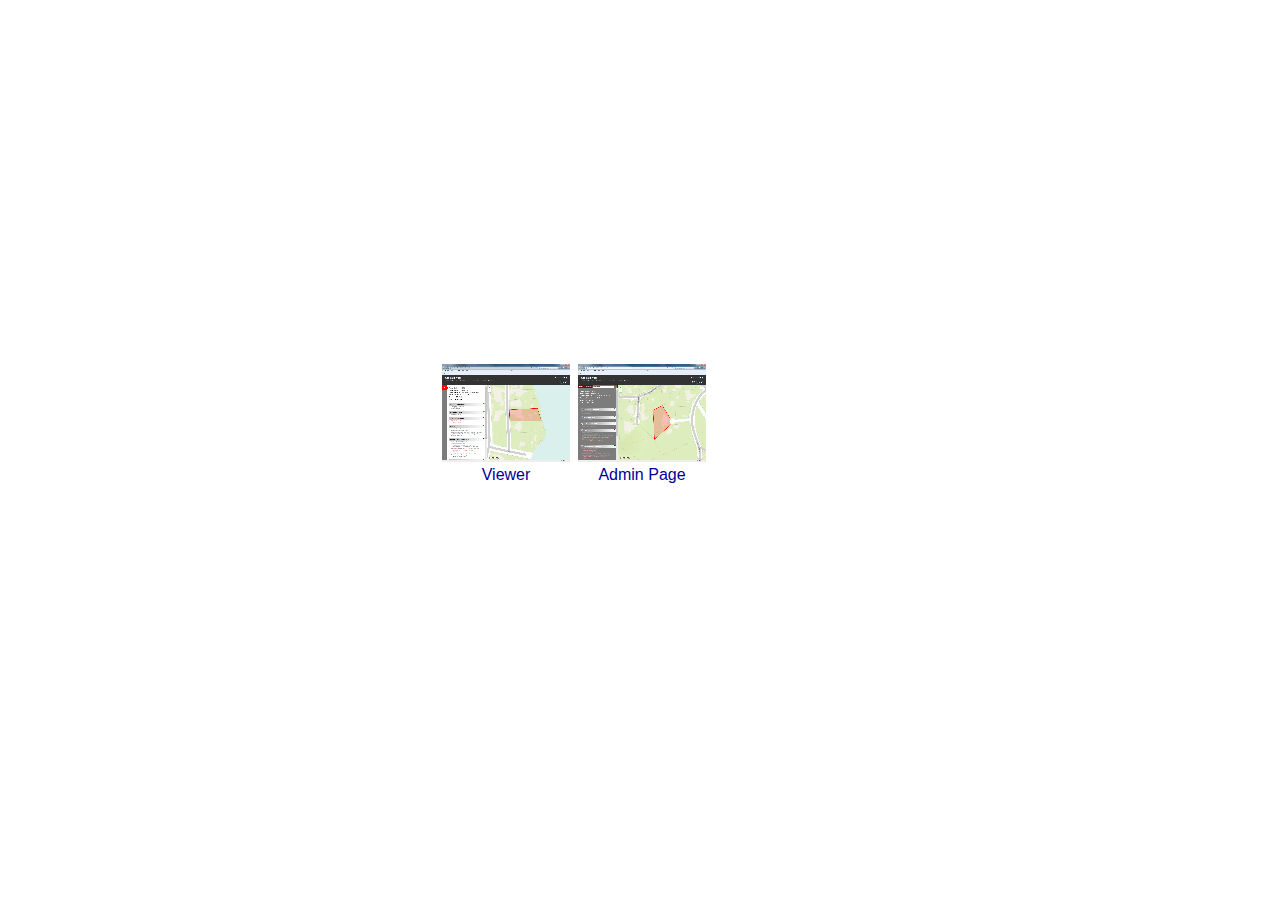
<file: VirtualSiteVisit/index.html>
﻿<!DOCTYPE HTML PUBLIC "-//W3C//DTD HTML 4.01//EN" "http://www.w3.org/TR/html4/strict.dtd">
<html>
<head>
   <title>Sussex Site Visit - Index</title>
   <style type="text/css">
      html, body
      {
         width: 100%;
         height: 100%;
         overflow: hidden;
         font-family: Calibri, Arial, Helvetica, sans-serif;
      }
      
      a, a.hover, a.active
      {
         color: #009;
         text-decoration: none;
      }
      
      #mainPanel 
      {
         position: absolute;
         width: 100%;
         top: 40%;
         text-align: center;
      }
      
      #indexIcons 
      {
          margin: auto;
          width: 420px; 
      }
   </style>
</head>
<body>
<div id="mainPanel">
   <div id="indexIcons">
      <div style="float: left; margin:4px;">
         <a href="viewer.html"><img src="images/ViewerShot.png" title="Sussex Site Viewer" alt="Sussex Site Viewer" /><br />Viewer</a>
      </div>
      <div style="float: left; margin:4px;">
         <a href="admin.html"><img src="images/ManagerShot.png" title="Sussex Site Admin Page" alt="Sussex Site Admin Page" /><br />Admin Page</a>
      </div>
   </div>
</div>
</body>
</html>
</file>
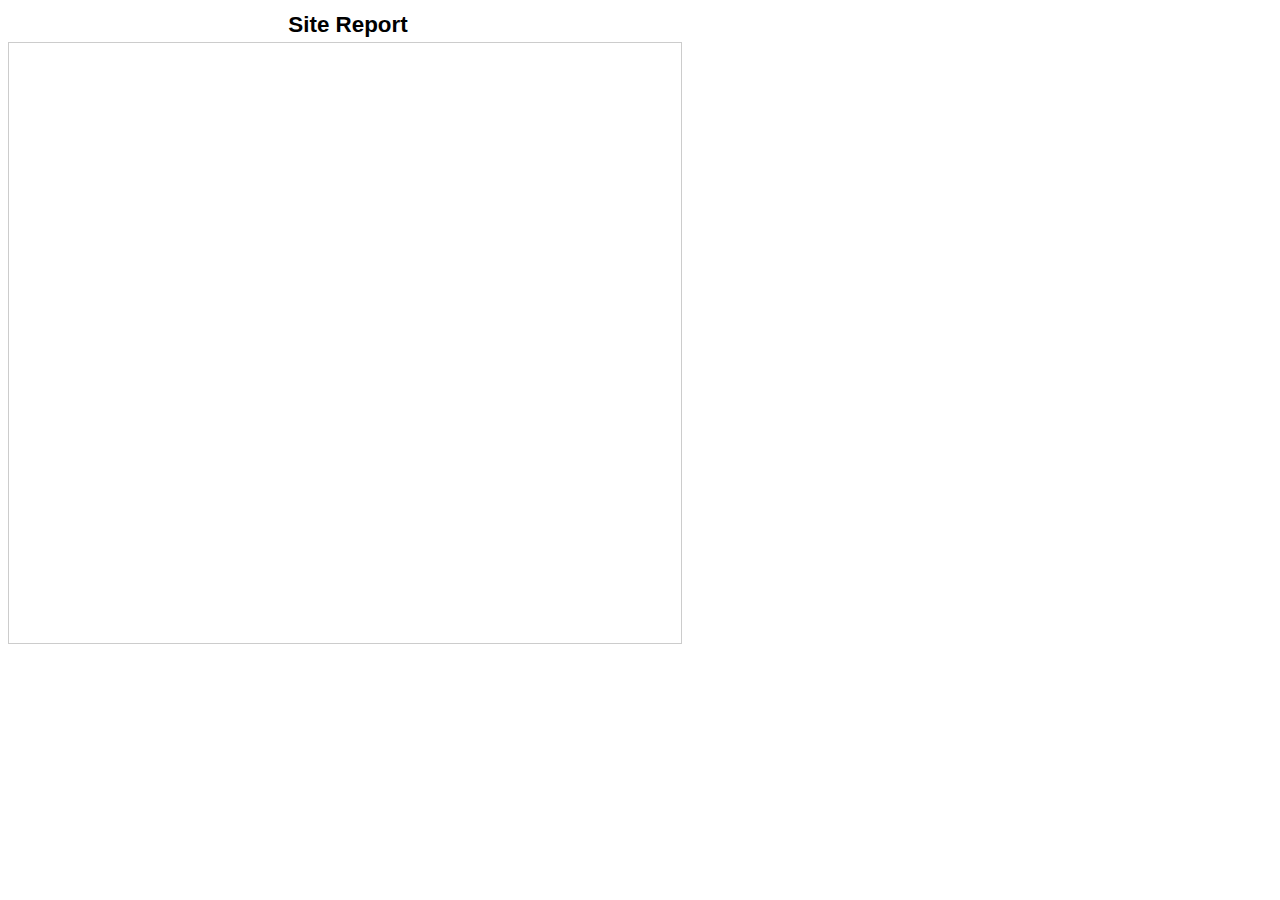
<file: VirtualSiteVisit/print.html>
﻿<!DOCTYPE HTML PUBLIC "-//W3C//DTD HTML 4.01//EN" "http://www.w3.org/TR/html4/strict.dtd">
<html>
<head>
   <meta http-equiv="Content-Type" content="text/html; charset=utf-8" />
   <meta http-equiv="X-UA-Compatible" content="IE=7,IE=9" />
   <title>Virtual Site Visit - Site Report</title>
   <style type="text/css">
      html, body 
      {
         margin: 0px; 
         padding: 0px; 
         font-size: 1.0em; 
         font-family: Calibri, Arial, Helvetica, sans-serif; 
         overflow-x: hidden; 
         overflow-y: auto; 
      }
                  
      #reportArea
      {
         overflow: hidden;
         width: 680px;
         height: auto;
         padding: 4px;
         margin: 4px;
      }
      
      #title
      {
         font-size: 1.4em;
         font-weight: bold;
         text-align: center;
         padding: 4px;
      }
      
      #mapDiv
      {
         height: 600px;
         width: 672px; /* 96 DPI x 7 inches */
         border: 1px solid #CCC;
      }
      
      #parcelInfo
      {
         overflow: hidden;
         margin-top: 12px;
         margin-left: 8px;
         width: 672px;
      }
      
      #siteReport
      {
         overflow: hidden;
         margin-top: 16px;
         width: 672px;
      }
      
      #panelAttachments
      {
         margin-top: 12px;
      }
      
      ul, ol
      {
         list-style: none;
         margin: 0px;
         padding: 0px;
      }
      
      ul.attachInfo
      {
         margin-top: 4px;
         margin-left: 20px;
      }
      
      li
      {
         padding-bottom: 4px;
         white-space: pre-wrap;
         white-space: -moz-pre-wrap;
         white-space: -pre-wrap;
         white-space: -o-pre-wrap;
      }
      
      .infoHeader
      {
         font-weight: bold;
         text-align: left;
      }
      
      .layerHeader, .layerHeader_active
      {
         background-color: #DDD;
         margin-top: 8px;
         height: 30px;
      }
      
      .layerTitle
      {
         position: relative;
         font-weight: bold;
         text-decoration: none;
         left: 8px;
         top: 8px;
      }
      
      .subLayerTitle
      {
         color: #666666;
         padding-left: 20px;
         font-weight: bold;
      }
      
      .subLayerInfo
      {
         color: #666666;
         padding-left: 40px;
         white-space: pre-wrap;
         white-space: -moz-pre-wrap;
         white-space: -pre-wrap;
         white-space: -o-pre-wrap;
      }
      
      .flagSubLayerTitle
      {
         color: #990000;
         font-weight: bold;
         padding-left: 20px;
      }
      
      .flagSubLayerInfo
      {
         color: #990000;
         padding-left: 40px;
         white-space: pre-wrap;
         white-space: -moz-pre-wrap;
         white-space: -pre-wrap;
         white-space: -o-pre-wrap;
      }
      
      .errorSubLayerTitle
      {
         color: #990099;
         font-weight: bold;
         padding-left: 20px;
      }
      
      .errorSubLayerInfo
      {
         color: #990099;
         padding-left: 40px;
         white-space: pre-wrap;
         white-space: -moz-pre-wrap;
         white-space: -pre-wrap;
         white-space: -o-pre-wrap;
      }
   </style>
   <script type="text/javascript">
      var djConfig = {
         parseOnLoad: true
      };
    </script>
   <script type="text/javascript" src="//serverapi.arcgisonline.com/jsapi/arcgis/?v=3.1compact"></script>
   <script type="text/javascript">
      dojo.require("esri.map");
      dojo.require("esri.arcgis.utils");

      var printMap = null;

      function init() {
         //Copy map
         createMap(window.opener.config.webmap);

         var viewerDoc = window.opener.document;
         var panelParcelInfo = viewerDoc.getElementById('panelParcelLayer');
         document.getElementById('parcelInfo').innerHTML = panelParcelInfo.innerHTML;

         var panelSiteReport = viewerDoc.getElementById('panelThemeLayers');
         document.getElementById('siteReport').innerHTML = panelSiteReport.innerHTML;
      }

      function createMap(mapId) {

         var mapDeferred = esri.arcgis.utils.createMap(mapId, "mapDiv", {
            mapOptions: { slider: false, nav: false, logo: false },
            ignorePopups: true
         });

         mapDeferred.addCallback(function (response) {
            
            printMap = response.map;
            printMap.disablePan();
            printMap.disableMapNavigation();
            printMap.disableScrollWheelZoom();

            var itemData = response.itemInfo.itemData;
            var operLayers = itemData.operationalLayers;

            if (printMap.loaded) {
               synchronizeMap(operLayers);
            }
            else {
               dojo.connect(printMap, "onLoad", function () {
                  synchronizeMap(operLayers);
               });
            }
         });

         mapDeferred.addErrback(function (error) {
            alert("Unable to create map: " + " " + dojo.toJson(error.message));
         });
      }

      function synchronizeMap(layers) {
         var viewerMap = window.opener.map;
         printMap.setExtent(viewerMap.extent);

         dojo.forEach(layers, function (layer) {
            if (layer.layerObject) {
               var viewerLayer = viewerMap.getLayer(layer.layerObject.id)
               if (viewerLayer) {
                  layer.layerObject.setVisibility(viewerLayer.visible);
                  layer.layerObject.setOpacity(viewerLayer.opacity);
               }
            }
         });

         if (viewerMap.graphics.graphics.length > 0) {
            var graphic = viewerMap.graphics.graphics[0];
            var clone = new esri.Graphic(graphic.toJson());
            dojo.byId('title').innerHTML = "Site " + graphic.attributes['FILE_ID'] + " Report";

            printMap.graphics.clear();
            printMap.graphics.add(clone);
         };
      }

      // For IE and Firefox, width and height must be set to 100% to display scrollbar
      if (!dojo.isChrome) {
         var styleSheet = document.styleSheets[0];
         styleSheet.insertRule("html, body { width: 100%; height: 100%; }", 0);
      }

      dojo.addOnLoad(init);
    </script>
   <!--Social Media Links-->
   <script type="text/javascript" src="http://w.sharethis.com/button/buttons.js"></script>
</head>
<body>
   <div id="reportArea">
      <div id="title">Site Report</div>
      <div id="mapDiv"></div>
      <div id="parcelInfo"></div>
      <div id="siteReport"></div>
   </div>
</body>
</html>
</file>
